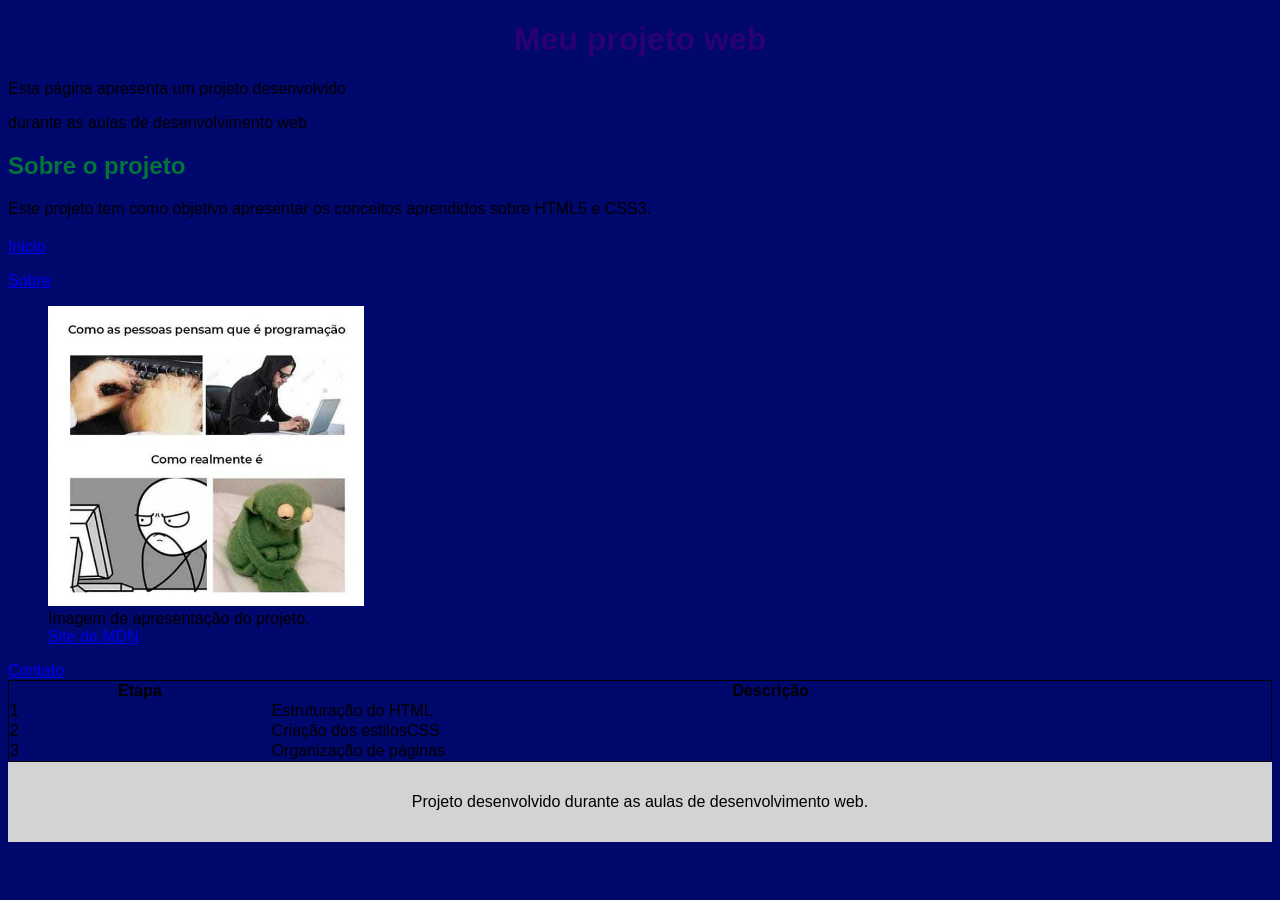
<file: index.html>
<!DOCTYPE html>
<html>
<title> Meu website </title>

<head>  

<link rel="stylesheet" type="text/css" href="style.css">

</head>

<body style="background-color: rgb(0, 7, 109);"> 
 <h1 id="Titulo"> Meu projeto web </h1>
<p> Esta página apresenta um projeto desenvolvido </p>
<p> durante as aulas de desenvolvimento web </p>

<section>
    <h2> Sobre o projeto </h2>
    <p class="destaque"> Este projeto tem como objetivo apresentar os conceitos aprendidos sobre HTML5 e CSS3. </p>
</section>

<a href="inicio.html"> Inicio </a>
<p></p>
<a href="sobre.html"> Sobre </a>
<p></p>

<figure>
    <img src="AAA.jpg" height="300">
    <figcaption> Imagem de apresentação do projeto. </figcaption>
    <a href="https://developer.mozilla.org/pt-BR/docs/Web/HTML"> Site da MDN </a>
</figure>



<a href="contato.html"> Contato </a>

<table>
    <tr>
        <th>Etapa</th>
        <th>Descrição</th>
    </tr>
    <tr>
        <td>1</td>
        <td>Estruturação do HTML</td>
    </tr>
    <tr>
        <td>2</td>
        <td>Criação dos estilosCSS</td>
    </tr>
    <tr>
        <td>3</td>
        <td>Organização de páginas</td>
    </tr>


</table>
<footer>
    <p>Projeto desenvolvido durante as aulas
de desenvolvimento web.</p>
</footer>

</body>


</html>
</file>
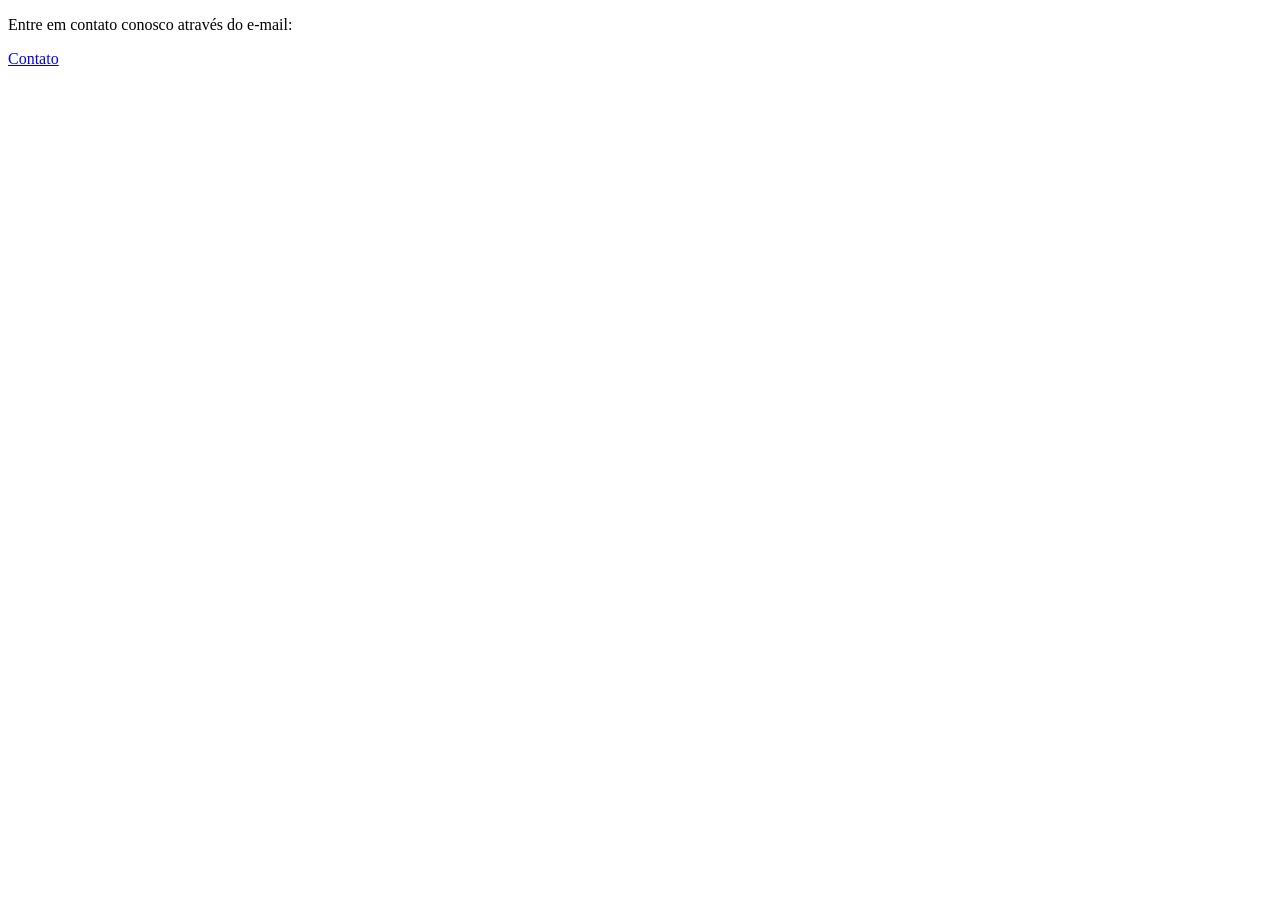
<file: contato.html>
<!DOCTYPE html>
<html>
<head>
    <meta charset="UTF-8">
    <meta name="viewport" content="width=device-width, initial-scale=1.0">
    <title>Entre em contato!</title>
</head>
<body>
<p>Entre em contato conosco através do e-mail:</p>

<a href="mailto:contato@exemplo.com">Contato</a>
</body>
</html>
</file>
<file: style.css>
body {
    font-family: Arial, sans-serif;
}
#Titulo {
    color: #2b0074;
}
#Titulo {
    text-align: center;
}
h2 {
    color: #00743a;
}
.destaque {
    font-weight: 18px;
    color: #000000;
}
main {
    padding: 20px;
    margin: 20px;
}
section {
    margin: 20px 0;
}
img {
    margin-right: 20px;
}
table {
    width: 100%;
         border-collapse: collapse;
            border: 1px solid black;
             padding: 10px;
}
nav {
    background-color: darkblue;
    padding: 15px;
}
nav a {
    color: white;
    text-decoration: none;
}
footer {
    background-color: lightgray;
    padding: 15px;
    text-align: center;
}
</file>
